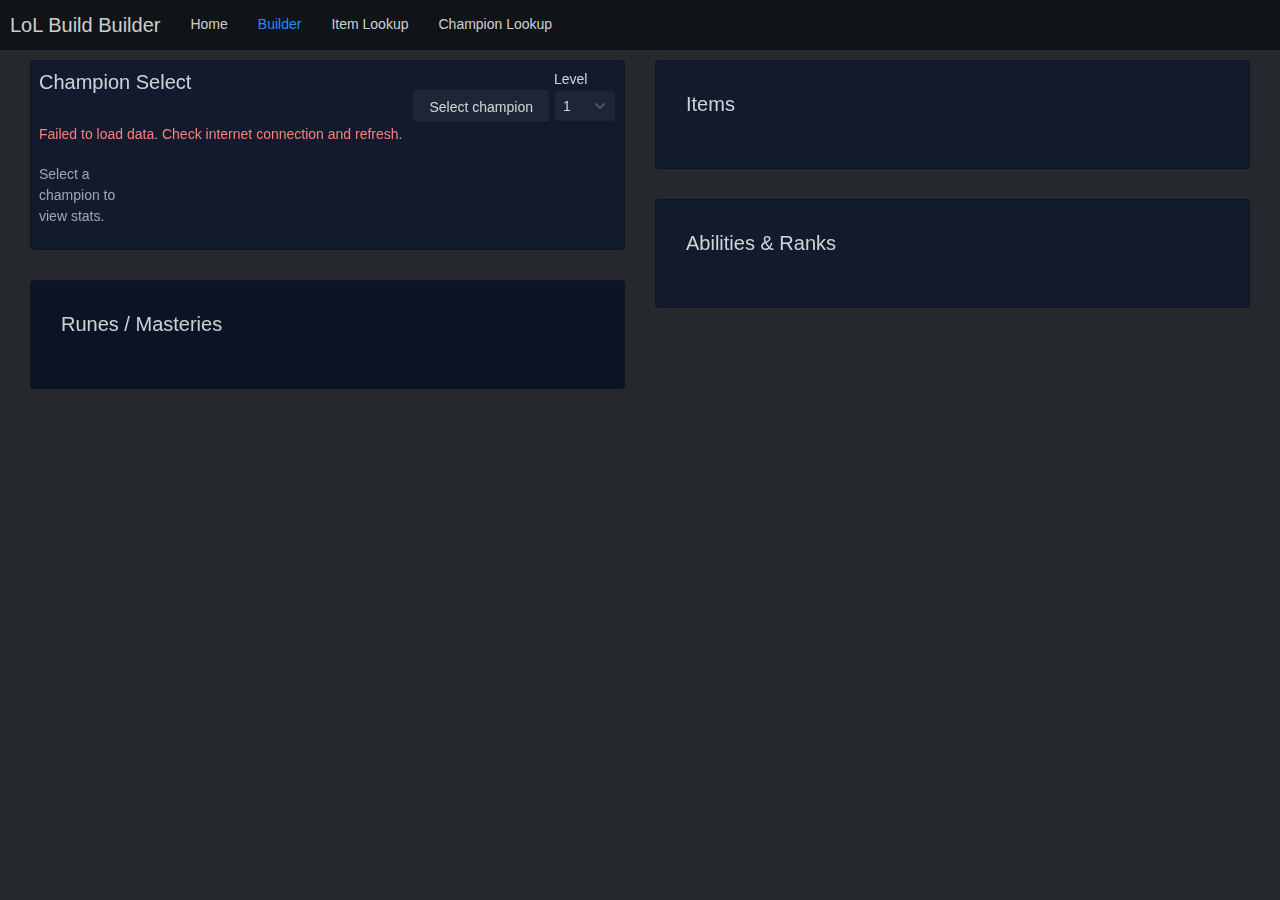
<file: Builder.html>
<!DOCTYPE html>
<html lang="en">
<head>
  <meta charset="UTF-8">
  <meta name="viewport" content="width=device-width, initial-scale=1.0">
  <title>Build Sandbox</title>
  <link href="CSS/halfmoon-variables.css" rel="stylesheet">
  <link href="CSS/lolBuilder.css" rel="stylesheet">
</head>
<body class="dark-mode" onload="initBuilder()">
  <div class="page-wrapper with-navbar with-transitions">
    <nav class="navbar">
      <a href="main.html" class="navbar-brand">LoL Build Builder</a>
      <ul class="navbar-nav d-none d-md-flex">
        <li class="nav-item"><a href="main.html" class="nav-link">Home</a></li>
        <li class="nav-item active"><a href="Builder.html" class="nav-link">Builder</a></li>
        <li class="nav-item"><a href="itemLookup.html" class="nav-link">Item Lookup</a></li>
        <li class="nav-item"><a href="champ.html" class="nav-link">Champion Lookup</a></li>
      </ul>
    </nav>

    <div class="content-wrapper">
      <div class="container-fluid builder-dashboard">
        <div class="row row-eq-spacing mt-10">
          <div class="col-lg-6 col-12">
            <div id="builderHeroCard" class="card section-card floating-card compact-card champion-stats-card">
              <div class="champion-select-header">
                <h2 class="content-title">Champion Select</h2>
                <div class="champion-header-controls">
                  <button id="championPickerBtn" class="btn" type="button" onclick="openChampionModal()">Select champion</button>
                  <label class="label mb-0">Level
                    <select id="builderLevel" class="form-control"></select>
                  </label>
                </div>
              </div>
              <p id="builderStatus" class="status-text"></p>
              <div class="champion-stats-layout">
                <div id="selectedChampionBadge" class="selected-champion-badge hidden"></div>
                <div id="statsTable" class="stats-table-wrap">
                  <p class="text-muted">Select a champion to view stats.</p>
                </div>
              </div>
            </div>

            <div id="runesCard" class="card section-card floating-card compact-card rune-panel">
              <h2 class="content-title">Runes / Masteries</h2>
              <div id="runePanel" class="rune-panel-grid"></div>
            </div>
          </div>

          <div class="col-lg-6 col-12">
            <div class="card section-card floating-card compact-card">
              <h2 class="content-title">Items</h2>
              <div id="itemSlots" class="item-slots item-slots-icons"></div>
            </div>

            <div class="card section-card floating-card compact-card">
              <h2 class="content-title">Abilities & Ranks</h2>
              <small id="abilityRuleHint" class="text-muted"></small>
              <div id="abilityCards" class="ability-grid ability-layout mt-10"></div>
            </div>
          </div>
        </div>
      </div>
    </div>
  </div>

  <div id="itemModal" class="item-modal hidden" role="dialog" aria-modal="true">
    <div class="item-modal-body item-modal-wide">
      <div class="item-modal-header">
        <h3 id="itemModalTitle">Select Item</h3>
        <div>
          <button class="btn btn-sm" type="button" onclick="clearModalFilters()">Clear filters</button>
          <button class="btn btn-sm" type="button" onclick="closeItemModal()">Close</button>
        </div>
      </div>
      <div class="row row-eq-spacing">
        <div class="col-lg-3 col-12">
          <input id="modalItemSearch" class="form-control" placeholder="Search items" />
          <div id="modalItemFilters" class="tag-filters tag-filters-column mt-10"></div>
        </div>
        <div class="col-lg-4 col-12">
          <p id="modalResultsCount" class="text-muted"></p>
          <div id="modalItemGrid" class="item-icon-grid mt-10"></div>
        </div>
        <div class="col-lg-5 col-12">
          <div id="modalItemDetail" class="item-detail-panel"></div>
        </div>
      </div>
    </div>
  </div>

  <div id="champModal" class="item-modal hidden" role="dialog" aria-modal="true">
    <div class="item-modal-body item-modal-wide champ-modal-body">
      <div class="item-modal-header">
        <h3>Select Champion</h3>
        <button class="btn btn-sm" type="button" onclick="closeChampionModal()">Close</button>
      </div>
      <div class="champ-modal-toolbar">
        <input id="modalChampSearch" class="form-control" placeholder="Search champions" />
        <div id="modalChampFilters" class="tag-filters champ-filter-row mt-10"></div>
      </div>
      <div class="row row-eq-spacing champ-modal-layout">
        <div class="col-lg-9 col-12 champ-modal-grid-col">
          <p id="modalChampResults" class="text-muted"></p>
          <div id="modalChampGrid" class="item-icon-grid champ-icon-grid mt-10"></div>
        </div>
        <div class="col-lg-3 col-12 champ-modal-preview-col">
          <div id="modalChampDetail" class="item-detail-panel"></div>
        </div>
      </div>
    </div>
  </div>

  <div id="runeModal" class="item-modal hidden" role="dialog" aria-modal="true">
    <div class="item-modal-body rune-modal-body">
      <div class="item-modal-header">
        <h3 id="runeModalTitle">Select Rune</h3>
        <button class="btn btn-sm" type="button" onclick="closeRuneModal()">Close</button>
      </div>
      <div id="runeModalList" class="rune-option-list"></div>
    </div>
  </div>

  <script src="JS/builder.js"></script>
</body>
</html>
</file>
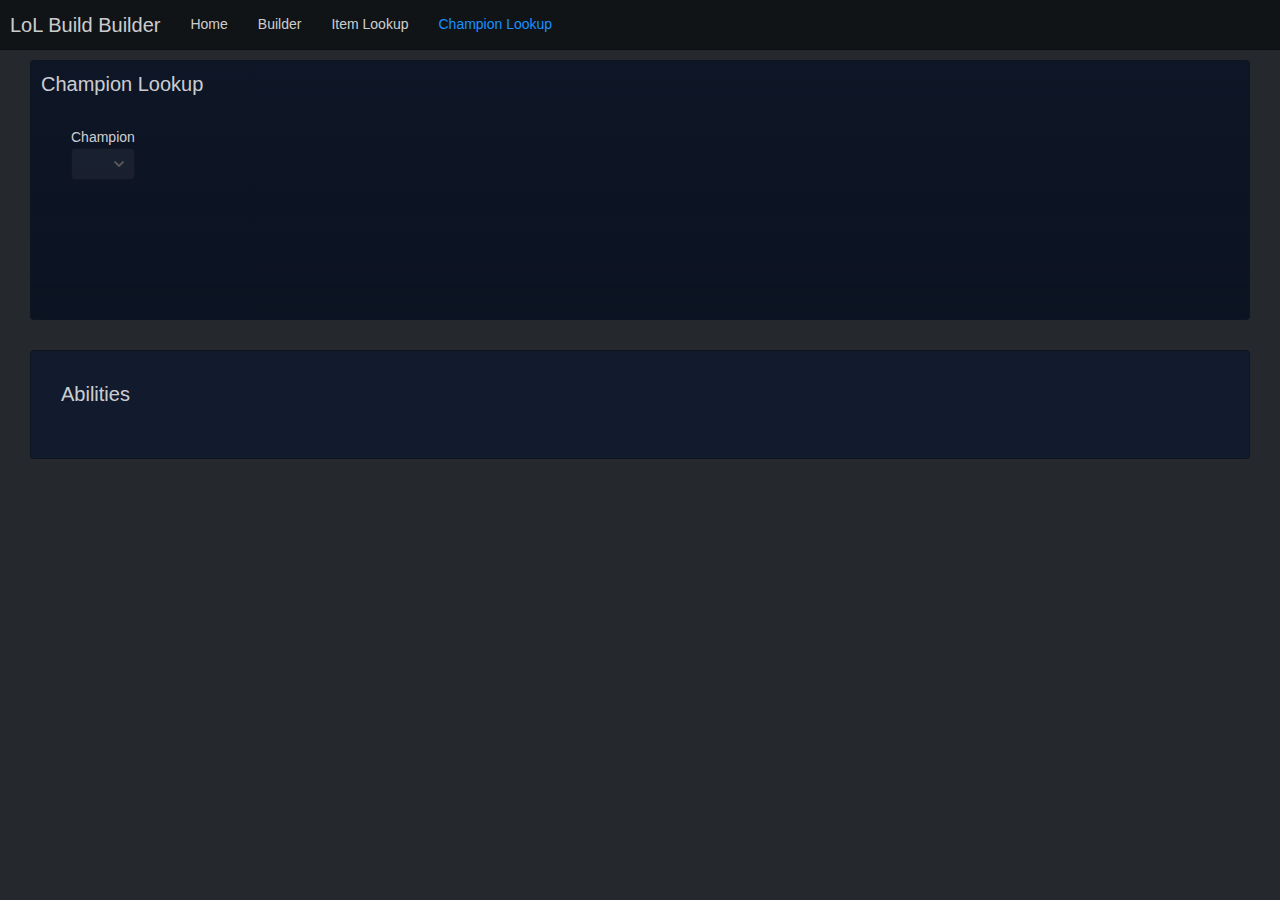
<file: champ.html>
<!DOCTYPE html>
<html lang="en">
<head>
  <meta charset="UTF-8">
  <meta name="viewport" content="width=device-width, initial-scale=1.0">
  <title>Champion Lookup</title>
  <link href="CSS/halfmoon-variables.css" rel="stylesheet">
  <link href="CSS/lolBuilder.css" rel="stylesheet">
</head>
<body class="dark-mode">
  <!-- Page purpose: validate champion data rendering (splash, lore, abilities) -->
  <div class="page-wrapper with-navbar with-transitions">
    <!-- Shared navigation -->
    <nav class="navbar">
      <a href="main.html" class="navbar-brand">LoL Build Builder</a>
      <ul class="navbar-nav d-none d-md-flex">
        <li class="nav-item"><a href="main.html" class="nav-link">Home</a></li>
        <li class="nav-item"><a href="Builder.html" class="nav-link">Builder</a></li>
        <li class="nav-item"><a href="itemLookup.html" class="nav-link">Item Lookup</a></li>
        <li class="nav-item active"><a href="champ.html" class="nav-link">Champion Lookup</a></li>
      </ul>
    </nav>

    <!-- Main page content -->
    <div class="content-wrapper">
      <div class="container-fluid">
        <div id="champHeroCard" class="card section-card splash-bg-card">
          <h1 class="content-title">Champion Lookup</h1>
          <div class="row row-eq-spacing">
            <div class="col-lg-4 col-12">
              <label class="label">Champion
                <select id="champSelect" class="form-control"></select>
              </label>
            </div>
          </div>
          <h2 id="champName" class="mt-20"></h2>
          <p id="champLore"></p>
        </div>

        <div class="card section-card">
          <h2 class="content-title">Abilities</h2>
          <div id="abilities" class="ability-grid"></div>
        </div>
      </div>
    </div>
  </div>
  <script src="JS/shared/apiClient.js"></script>
  <script src="JS/champLookup.js"></script>
</body>
</html>
</file>
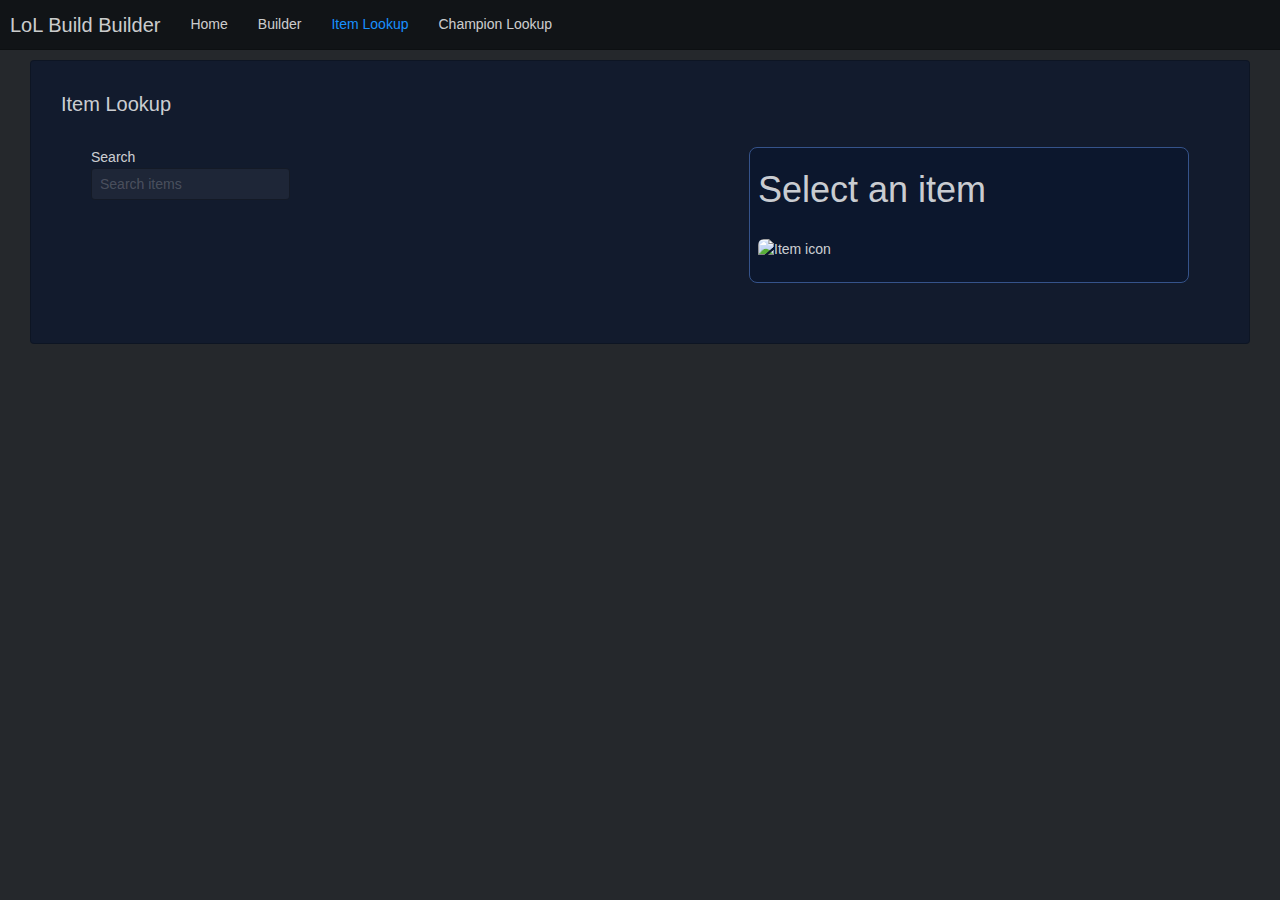
<file: itemLookup.html>
<!DOCTYPE html>
<html lang="en">
<head>
  <meta charset="UTF-8">
  <meta name="viewport" content="width=device-width, initial-scale=1.0">
  <title>Item Lookup</title>
  <link href="CSS/halfmoon-variables.css" rel="stylesheet">
  <link href="CSS/lolBuilder.css" rel="stylesheet">
</head>
<body class="dark-mode" onload="initItemLookup()">
  <!-- Page purpose: search/filter SR items and inspect detailed formula output -->
  <div class="page-wrapper with-navbar with-transitions">
    <nav class="navbar">
      <a href="main.html" class="navbar-brand">LoL Build Builder</a>
      <ul class="navbar-nav d-none d-md-flex">
        <li class="nav-item"><a href="main.html" class="nav-link">Home</a></li>
        <li class="nav-item"><a href="Builder.html" class="nav-link">Builder</a></li>
        <li class="nav-item active"><a href="itemLookup.html" class="nav-link">Item Lookup</a></li>
        <li class="nav-item"><a href="champ.html" class="nav-link">Champion Lookup</a></li>
      </ul>
    </nav>

    <div class="content-wrapper">
      <div class="container-fluid">
        <div class="card section-card">
          <h1 class="content-title">Item Lookup</h1>
          <div class="row row-eq-spacing">
            <div class="col-lg-3 col-12">
              <label class="label">Search
                <input id="itemSearch" class="form-control" placeholder="Search items" />
              </label>
              <div id="itemFilters" class="tag-filters tag-filters-column mt-10"></div>
            </div>

            <div class="col-lg-4 col-12">
              <p id="itemCount" class="text-muted"></p>
              <div id="itemGrid" class="item-icon-grid mt-10"></div>
            </div>

            <div class="col-lg-5 col-12">
              <div class="item-detail-panel">
                <h2 id="itemName">Select an item</h2>
                <img id="itemIcon" class="item-detail-icon" alt="Item icon" />
                <div id="itemMeta" class="mt-5"></div>
                <div id="itemCost" class="mt-10"></div>

                <div id="itemTooltipMain"></div>

              </div>
            </div>
          </div>
        </div>
      </div>
    </div>
  </div>
  <script src="JS/itemLookup.js"></script>
</body>
</html>
</file>
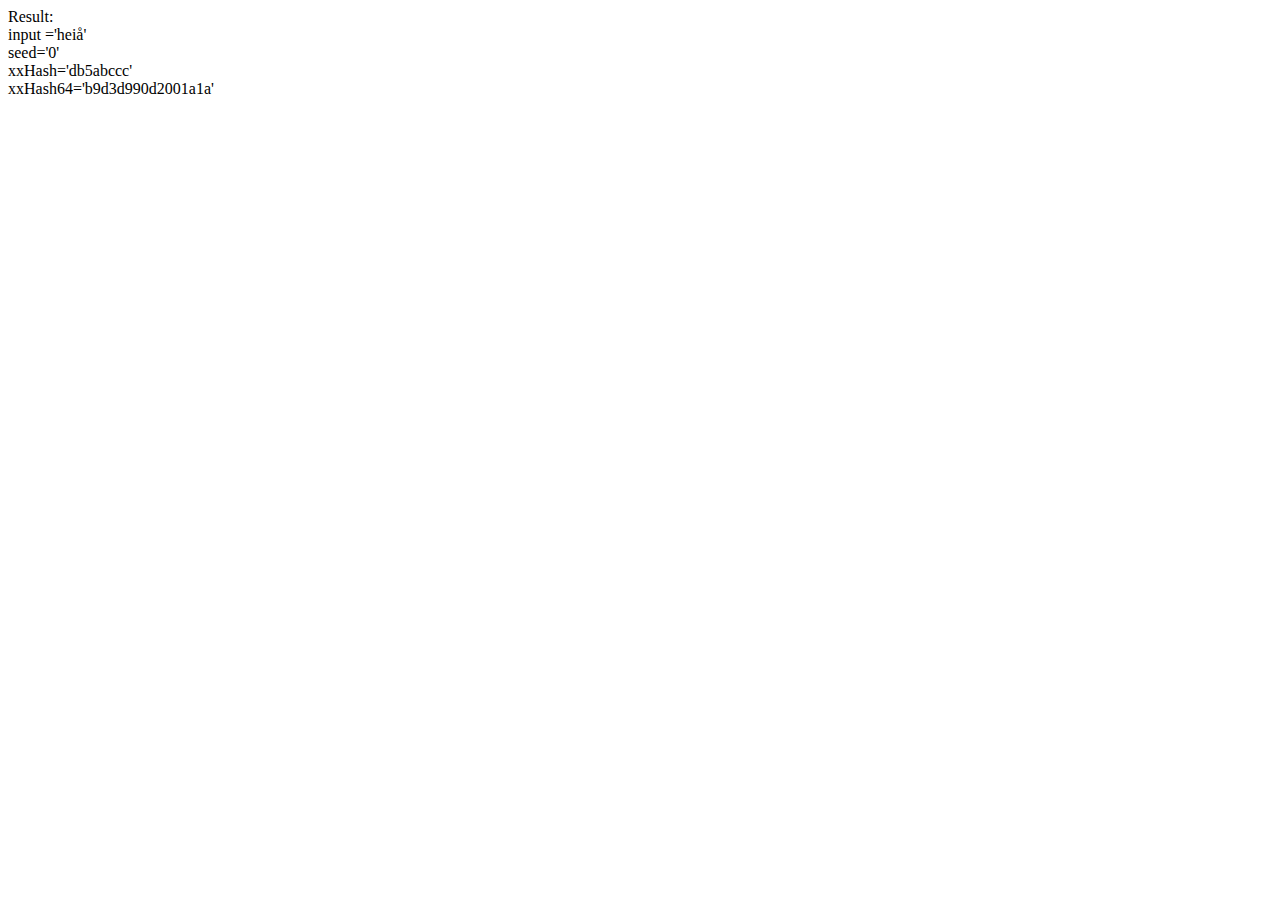
<file: JS/xxhashjs-0.2.2/package/examples/xxhash.html>
<html>
<head><meta http-equiv="Content-Type" content="text/html; charset=utf-8"></head>
<body>
	<div>
		Result:
		<div id='input'></div>
		<div id='seed'></div>
		<div id='xxhash'></div>
		<div id='xxhash64'></div>
	</div>
	<script type="text/javascript" src="../build/xxhash.min.js"></script>
	<script type="text/javascript">
		var input='heiå'
		var seed = '0'
		var h = XXH.h32( input, seed ).toString(16)
		var h64 = XXH.h64( input, seed ).toString(16)
		document.getElementById('input').innerHTML = "input ='" + input + "'"
		document.getElementById('seed').innerHTML = "seed='" + seed + "'"
		document.getElementById('xxhash').innerHTML = "xxHash='" + h + "'"
		document.getElementById('xxhash64').innerHTML = "xxHash64='" + h64 + "'"
	</script>
</body>
</html>
</file>
